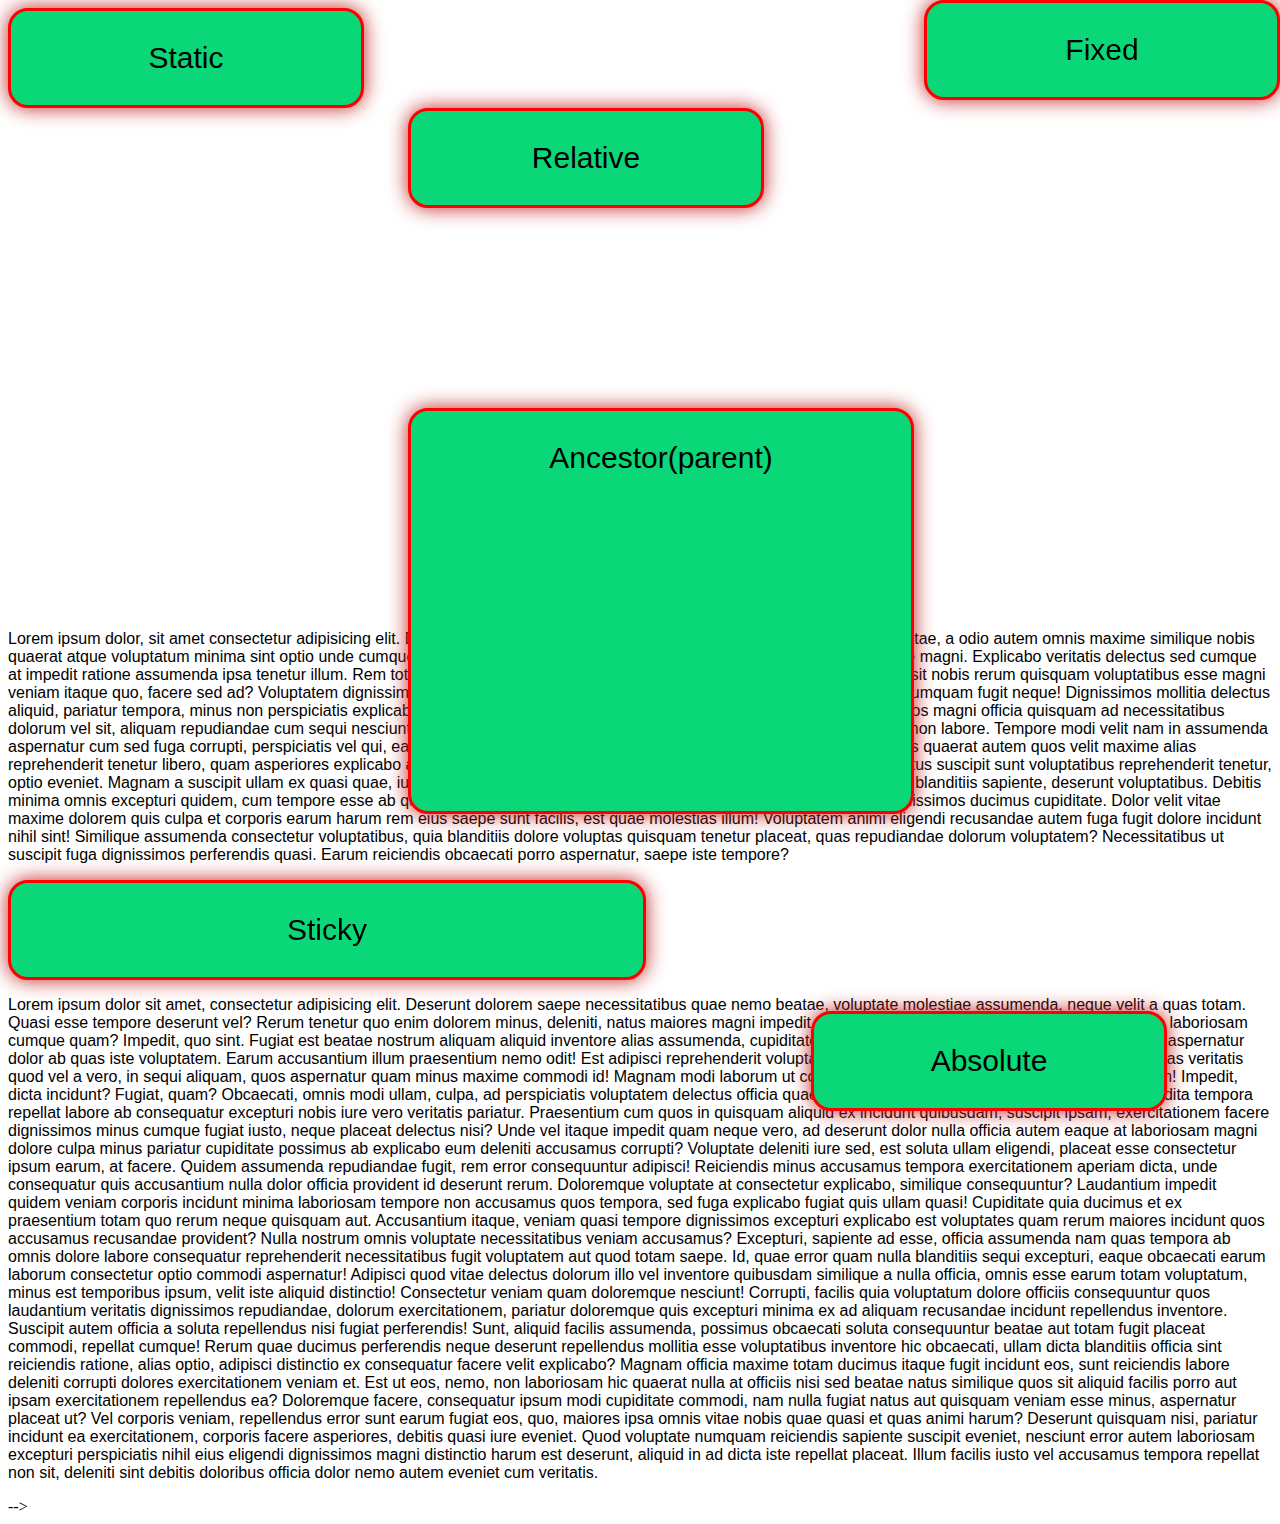
<file: index.html>
<!DOCTYPE html>
<html lang="en">
<head>
    <meta charset="UTF-8">
    <meta http-equiv="X-UA-Compatible" content="IE=edge">
    <meta name="viewport" content="width=device-width, initial-scale=1.0">
    <title>Position</title>
    <link rel="stylesheet" href="style.css">
</head>
<body> 
    <!-- Position=> it is property which allow us to control the positioning of elemnt in page. we can position an element as per your convenient -->
    <!-- Static  -->
    <!-- any element by default is static or content default flow is normal flow -->
    <!-- element move as we scroll down the page is called ststic or normal flow -->
     <div class="static">
        <p>Static</p>
    </div>
    <!-- Relative -->
    <!-- when want to re-position of an element from original position to new position -->
    <!-- it consider as a part of normal document flow -->
     <div class="relative">
        <p>Relative</p>
    </div> 
    <!-- Absolute-->
<!-- it is not consider as part of normal document flow -->
<!-- it remove normal document flow and reposition the element based on the top,right,bottom,left offset value-->
<!-- it will take the other element space which are in flow  -->
    <div class="ancestor">
        <p>Ancestor(parent)</p>
        <div class="absolute">
            <p>Absolute</p>
        </div>
    </div>
    <!-- Fixed -->
    <!-- it is w.r.t to browser -->
    <div class="fixed"> 
        <p>Fixed</p>
    </div>
    <p>Lorem ipsum dolor, sit amet consectetur adipisicing elit. Ducimus, vitae? Enim eos natus quia velit debitis est, blanditiis fugit beatae, a odio autem omnis maxime similique nobis quaerat atque voluptatum minima sint optio unde cumque? Eius voluptates iure, cumque saepe distinctio labore nemo cupiditate magni. Explicabo veritatis delectus sed cumque at impedit ratione assumenda ipsa tenetur illum. Rem totam deleniti repellendus sapiente placeat quia et reprehenderit enim in, sit nobis rerum quisquam voluptatibus esse magni veniam itaque quo, facere sed ad? Voluptatem dignissimos facere ipsum unde. Sit, veritatis beatae esse at ex nulla facilis odit numquam fugit neque! Dignissimos mollitia delectus aliquid, pariatur tempora, minus non perspiciatis explicabo iusto qui, ad maiores modi ratione eveniet. Enim, doloribus! Atque quos magni officia quisquam ad necessitatibus dolorum vel sit, aliquam repudiandae cum sequi nesciunt sapiente deleniti in error culpa architecto eveniet praesentium mollitia non labore. Tempore modi velit nam in assumenda aspernatur cum sed fuga corrupti, perspiciatis vel qui, ea quidem vitae! Consequatur numquam voluptas rem dolores accusamus quaerat autem quos velit maxime alias reprehenderit tenetur libero, quam asperiores explicabo ad vitae porro ratione perspiciatis, ducimus temporibus error? Aut delectus suscipit sunt voluptatibus reprehenderit tenetur, optio eveniet. Magnam a suscipit ullam ex quasi quae, iure quibusdam, minus in id fugiat nulla fugit tempore aliquid doloremque blanditiis sapiente, deserunt voluptatibus. Debitis minima omnis excepturi quidem, cum tempore esse ab quis, perspiciatis, nobis sed reiciendis impedit a minus officia soluta dignissimos ducimus cupiditate. Dolor velit vitae maxime dolorem quis culpa et corporis earum harum rem eius saepe sunt facilis, est quae molestias illum! Voluptatem animi eligendi recusandae autem fuga fugit dolore incidunt nihil sint! Similique assumenda consectetur voluptatibus, quia blanditiis dolore voluptas quisquam tenetur placeat, quas repudiandae dolorum voluptatem? Necessitatibus ut suscipit fuga dignissimos perferendis quasi. Earum reiciendis obcaecati porro aspernatur, saepe iste tempore?</p>

    <!-- Sticky -->
    <div class="sticky">
        <p>Sticky</p>
    </div>
    <p>Lorem ipsum dolor sit amet, consectetur adipisicing elit. Deserunt dolorem saepe necessitatibus quae nemo beatae, voluptate molestiae assumenda, neque velit a quas totam. Quasi esse tempore deserunt vel? Rerum tenetur quo enim dolorem minus, deleniti, natus maiores magni impedit eligendi repellendus sed blanditiis modi, distinctio laboriosam cumque quam? Impedit, quo sint. Fugiat est beatae nostrum aliquam aliquid inventore alias assumenda, cupiditate facere repudiandae eligendi commodi nulla vero aspernatur dolor ab quas iste voluptatem. Earum accusantium illum praesentium nemo odit! Est adipisci reprehenderit voluptatem accusantium nisi nemo hic. Eos sint et voluptas veritatis quod vel a vero, in sequi aliquam, quos aspernatur quam minus maxime commodi id! Magnam modi laborum ut consectetur perspiciatis molestias? Veniam, aperiam! Impedit, dicta incidunt? Fugiat, quam? Obcaecati, omnis modi ullam, culpa, ad perspiciatis voluptatem delectus officia quaerat aut laboriosam repellendus itaque natus expedita tempora repellat labore ab consequatur excepturi nobis iure vero veritatis pariatur. Praesentium cum quos in quisquam aliquid ex incidunt quibusdam, suscipit ipsam, exercitationem facere dignissimos minus cumque fugiat iusto, neque placeat delectus nisi? Unde vel itaque impedit quam neque vero, ad deserunt dolor nulla officia autem eaque at laboriosam magni dolore culpa minus pariatur cupiditate possimus ab explicabo eum deleniti accusamus corrupti? Voluptate deleniti iure sed, est soluta ullam eligendi, placeat esse consectetur ipsum earum, at facere. Quidem assumenda repudiandae fugit, rem error consequuntur adipisci! Reiciendis minus accusamus tempora exercitationem aperiam dicta, unde consequatur quis accusantium nulla dolor officia provident id deserunt rerum. Doloremque voluptate at consectetur explicabo, similique consequuntur? Laudantium impedit quidem veniam corporis incidunt minima laboriosam tempore non accusamus quos tempora, sed fuga explicabo fugiat quis ullam quasi! Cupiditate quia ducimus et ex praesentium totam quo rerum neque quisquam aut. Accusantium itaque, veniam quasi tempore dignissimos excepturi explicabo est voluptates quam rerum maiores incidunt quos accusamus recusandae provident? Nulla nostrum omnis voluptate necessitatibus veniam accusamus? Excepturi, sapiente ad esse, officia assumenda nam quas tempora ab omnis dolore labore consequatur reprehenderit necessitatibus fugit voluptatem aut quod totam saepe. Id, quae error quam nulla blanditiis sequi excepturi, eaque obcaecati earum laborum consectetur optio commodi aspernatur! Adipisci quod vitae delectus dolorum illo vel inventore quibusdam similique a nulla officia, omnis esse earum totam voluptatum, minus est temporibus ipsum, velit iste aliquid distinctio! Consectetur veniam quam doloremque nesciunt! Corrupti, facilis quia voluptatum dolore officiis consequuntur quos laudantium veritatis dignissimos repudiandae, dolorum exercitationem, pariatur doloremque quis excepturi minima ex ad aliquam recusandae incidunt repellendus inventore. Suscipit autem officia a soluta repellendus nisi fugiat perferendis! Sunt, aliquid facilis assumenda, possimus obcaecati soluta consequuntur beatae aut totam fugit placeat commodi, repellat cumque! Rerum quae ducimus perferendis neque deserunt repellendus mollitia esse voluptatibus inventore hic obcaecati, ullam dicta blanditiis officia sint reiciendis ratione, alias optio, adipisci distinctio ex consequatur facere velit explicabo? Magnam officia maxime totam ducimus itaque fugit incidunt eos, sunt reiciendis labore deleniti corrupti dolores exercitationem veniam et. Est ut eos, nemo, non laboriosam hic quaerat nulla at officiis nisi sed beatae natus similique quos sit aliquid facilis porro aut ipsam exercitationem repellendus ea? Doloremque facere, consequatur ipsum modi cupiditate commodi, nam nulla fugiat natus aut quisquam veniam esse minus, aspernatur placeat ut? Vel corporis veniam, repellendus error sunt earum fugiat eos, quo, maiores ipsa omnis vitae nobis quae quasi et quas animi harum? Deserunt quisquam nisi, pariatur incidunt ea exercitationem, corporis facere asperiores, debitis quasi iure eveniet. Quod voluptate numquam reiciendis sapiente suscipit eveniet, nesciunt error autem laboriosam excepturi perspiciatis nihil eius eligendi dignissimos magni distinctio harum est deserunt, aliquid in ad dicta iste repellat placeat. Illum facilis iusto vel accusamus tempora repellat non sit, deleniti sint debitis doloribus officia dolor nemo autem eveniet cum veritatis.</p>
</body>
</html> -->
</file>
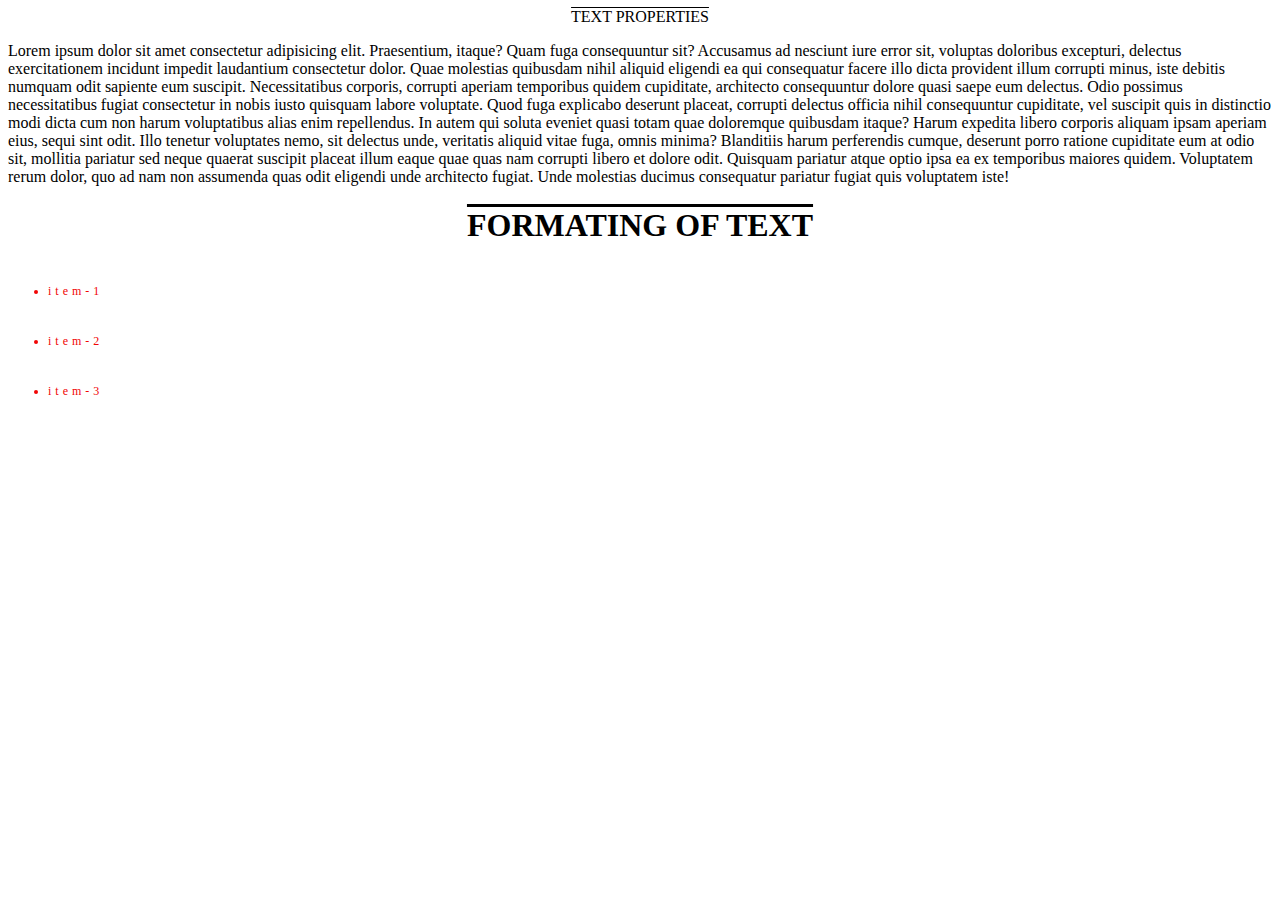
<file: 2.html>
<!DOCTYPE html>
<html lang="en">
<head>
    <meta charset="UTF-8">
    <meta http-equiv="X-UA-Compatible" content="IE=edge">
    <meta name="viewport" content="width=device-width, initial-scale=1.0">
    <title>Document</title>
    <link rel="stylesheet" href="2.css">
</head>
<body>
    <div class="heading-text " id="main-heading-text">
        Text Properties
    </div>
    <p class="para-text" id="main-para-text">Lorem ipsum dolor sit amet consectetur adipisicing elit. Praesentium, itaque? Quam fuga consequuntur sit? Accusamus ad nesciunt iure error sit, voluptas doloribus excepturi, delectus exercitationem incidunt impedit laudantium consectetur dolor. Quae molestias quibusdam nihil aliquid eligendi ea qui consequatur facere illo dicta provident illum corrupti minus, iste debitis numquam odit sapiente eum suscipit. Necessitatibus corporis, corrupti aperiam temporibus quidem cupiditate, architecto consequuntur dolore quasi saepe eum delectus. Odio possimus necessitatibus fugiat consectetur in nobis iusto quisquam labore voluptate. Quod fuga explicabo deserunt placeat, corrupti delectus officia nihil consequuntur cupiditate, vel suscipit quis in distinctio modi dicta cum non harum voluptatibus alias enim repellendus. In autem qui soluta eveniet quasi totam quae doloremque quibusdam itaque? Harum expedita libero corporis aliquam ipsam aperiam eius, sequi sint odit. Illo tenetur voluptates nemo, sit delectus unde, veritatis aliquid vitae fuga, omnis minima? Blanditiis harum perferendis cumque, deserunt porro ratione cupiditate eum at odio sit, mollitia pariatur sed neque quaerat suscipit placeat illum eaque quae quas nam corrupti libero et dolore odit. Quisquam pariatur atque optio ipsa ea ex temporibus maiores quidem. Voluptatem rerum dolor, quo ad nam non assumenda quas odit eligendi unde architecto fugiat. Unde molestias ducimus consequatur pariatur fugiat quis voluptatem iste!</p>
    <h1>Formating of text</h1>
    <ul class="normal-list">
        <li>item-1</li>
        <li>item-2</li>
        <li>item-3</li>
    </ul>

</body>
</html>
</file>
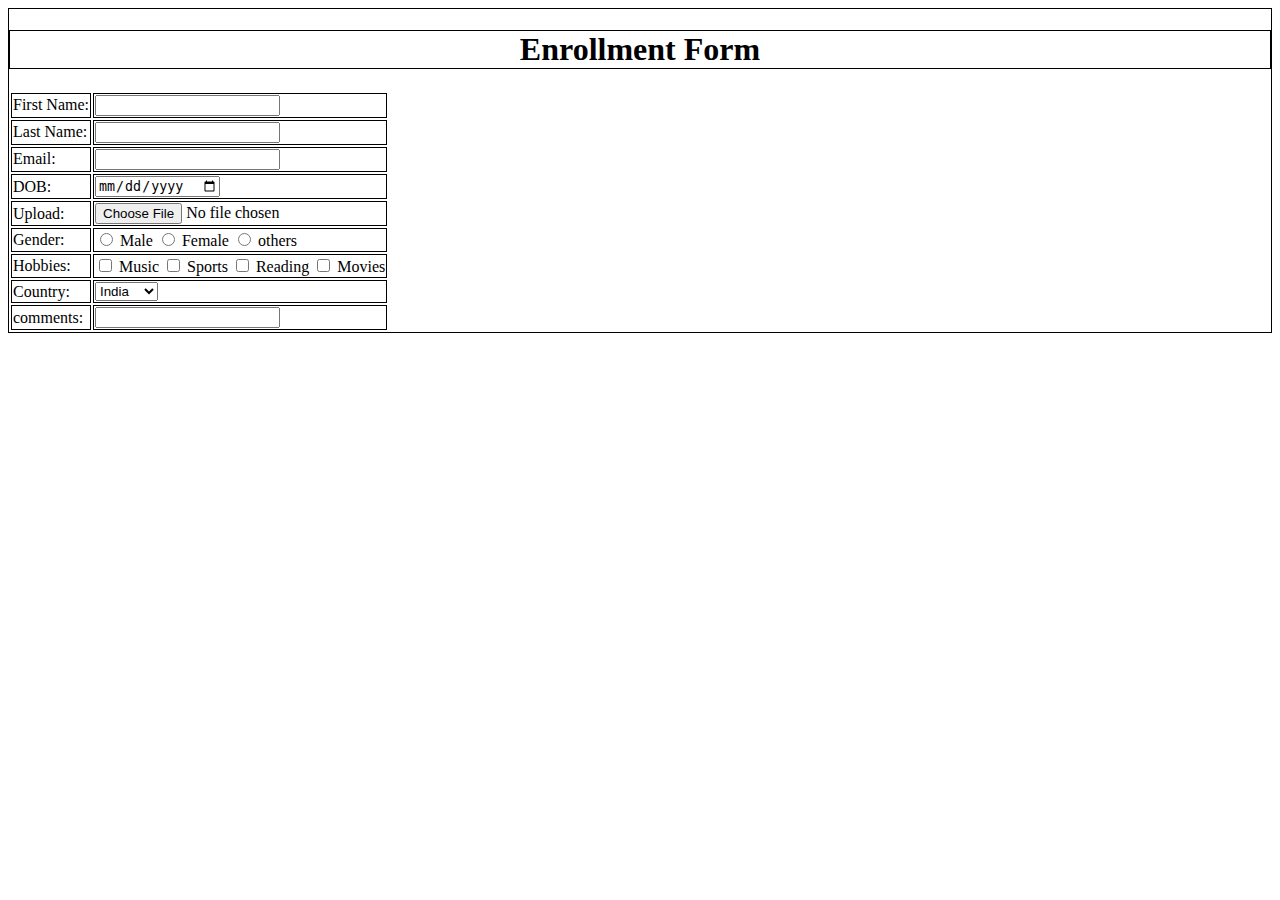
<file: 4.html>
<!DOCTYPE html>
<html lang="en">
<head>
    <meta charset="UTF-8">
    <meta http-equiv="X-UA-Compatible" content="IE=edge">
    <meta name="viewport" content="width=device-width, initial-scale=1.0">
    <title>Enrollment Form</title>
    <link rel="stylesheet" href="4.css">
</head>
<body>
    <h1>Enrollment Form</h1>
   <table>
       
      <tr>
          <td>First Name:</td>
          <td><input type="text"></td>
      </tr>
      <tr>
          <td>Last Name:</td>
          <td><input type="text"></td>
      </tr>
      <tr>
          <td>Email:</td>
          <td><input type="email"></td>
      </tr>
      <tr>
          <td>DOB:</td>
          <td><input type="date"></td>
      </tr>
      <tr>
          <td>Upload:</td>
          <td><input type="submit" value="Choose File"> No file chosen</td>
      </tr>
      <tr>
          <td>Gender:</td>
          <td>
             <input type="radio" name="gender"> Male  <input type="radio" name="gender"> Female <input type="radio" name="gender"> others
          </td>
      </tr>
      <tr>
          <td>Hobbies:</td>
          <td>
              <input type="checkbox"> Music <input type="checkbox"> Sports <input type="checkbox"> Reading <input type="checkbox"> Movies
          </td>
      </tr>
      <tr>
          <td>Country:</td>
          <td><select name="" id="">
              <option value="">India</option>
              <option value="">USA</option>
              <option value="">UK</option>
              <option value="">Russia</option>
          </select></td>
      </tr>
      <tr>
          <td>comments:</td>
          <td><input type="text" minwidth="100px" maxwidth="100px"></td>
      </tr>
   </table> 
</body>
</html>
</file>
<file: style.css>
p{
    font-family: 'Open Sans', sans-serif;
    font: size 26px; 
    font-weight: 300;

}

 div{
    font-family: Arial, Helvetica, sans-serif;
    background:rgb(10, 216, 120) ;
    background-size: cover;
    font-size: 30px;
    font-weight:bolder;
    border: 3px solid red;
    width: 350px;
    text-align: center;
    box-shadow: 0px 0px 20px rgb(194, 34, 34);
    border-radius:20px;
    
} 

.static{
    position: static;
    left:100px ;
    /* it will not shift as it is static with normal document flow */
}
.relative{
    position: relative;
    left:400px;
    /* top: 500px; */
    /* but here as position is relative it can be move anywhere */
}


.ancestor{
    width:500px;
    height:400px;
    position: relative;
    left:400px;
    top:200px;
}

 .absolute {
position: absolute;
left:400px;
top:600px; 
} 

.fixed{
    position:fixed;
    top:0px;
    right:0px;

}

.sticky{
    width:50%;
    top:0px;
    position:sticky
}
</file>
<file: 2.css>
.heading-text,h1{
text-align: center;
text-decoration: overline;
text-transform: uppercase;
}

.normal-list{
    letter-spacing:4px;
    word-spacing: 4px;
    line-height: 50px;
    color:hsl(0, 97%, 48%);
    font-size:12px;
}

/* hsl=>
hue =>green color
saturation=>50% green and not green
 lightness=>light shades of your green color */
</file>
<file: 4.css>
body{
    border:1px solid black;
}
h1{
    border:1px solid black;
    text-align:center;
}
td{
    border:1px solid black
}
</file>
